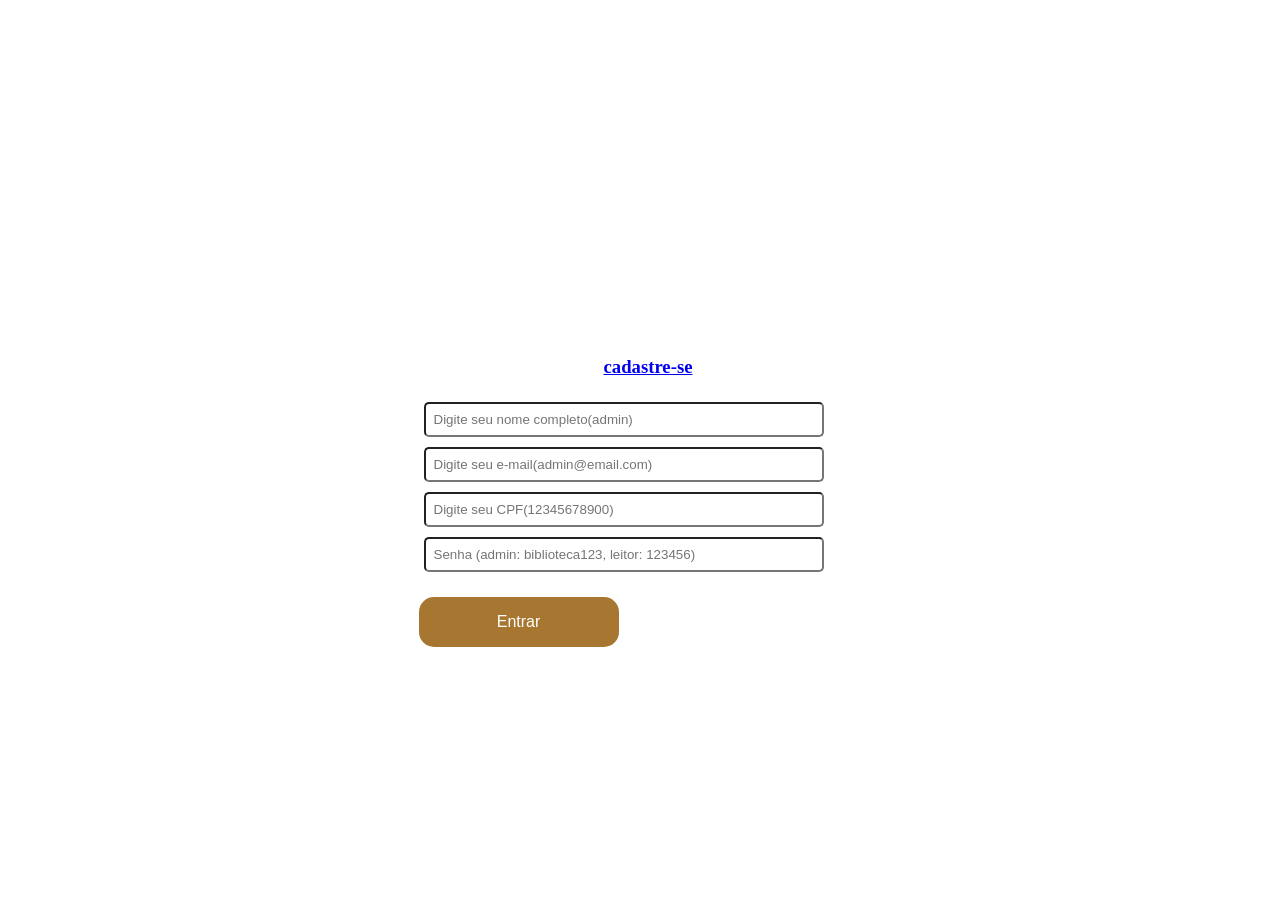
<file: index.html>
<!DOCTYPE html>
<html lang="en">

<head>
    <meta charset="UTF-8">
    <meta name="viewport" content="width=device-width, initial-scale=1.0">
    <title>BiblioTech</title>
    <link rel="stylesheet" href="./css/style.css">
</head>

<body>
    <section id="tela-login">
        <h1>Bemm Vindo à Nuvem Literária</h1>
        <h2>Faça seu login</h2>
        <h3>Se não tem uma conta, <a href="cadastro.html">cadastre-se</a></h3>
        <div class="container-login">

            <div class="campo-grupo">
                <input type="text" id="nome-completo" placeholder="Digite seu nome completo(admin)">
            </div>

            <div class="campo-grupo">
                <input type="email" id="email-login" placeholder="Digite seu e-mail(admin@email.com)">
            </div>

            <div class="campo-grupo">
                <input type="text" id="cpf-login" placeholder="Digite seu CPF(12345678900)">
            </div>

            <input type="password" id="senha-admin" placeholder="Senha (admin: biblioteca123, leitor: 123456)">

        </div>

        <button class="btn-entrar" onclick="realizarLogin()">
            Entrar
        </button>
        
    </section>


    <script src="script.js"></script>
</body>

</html>
</file>
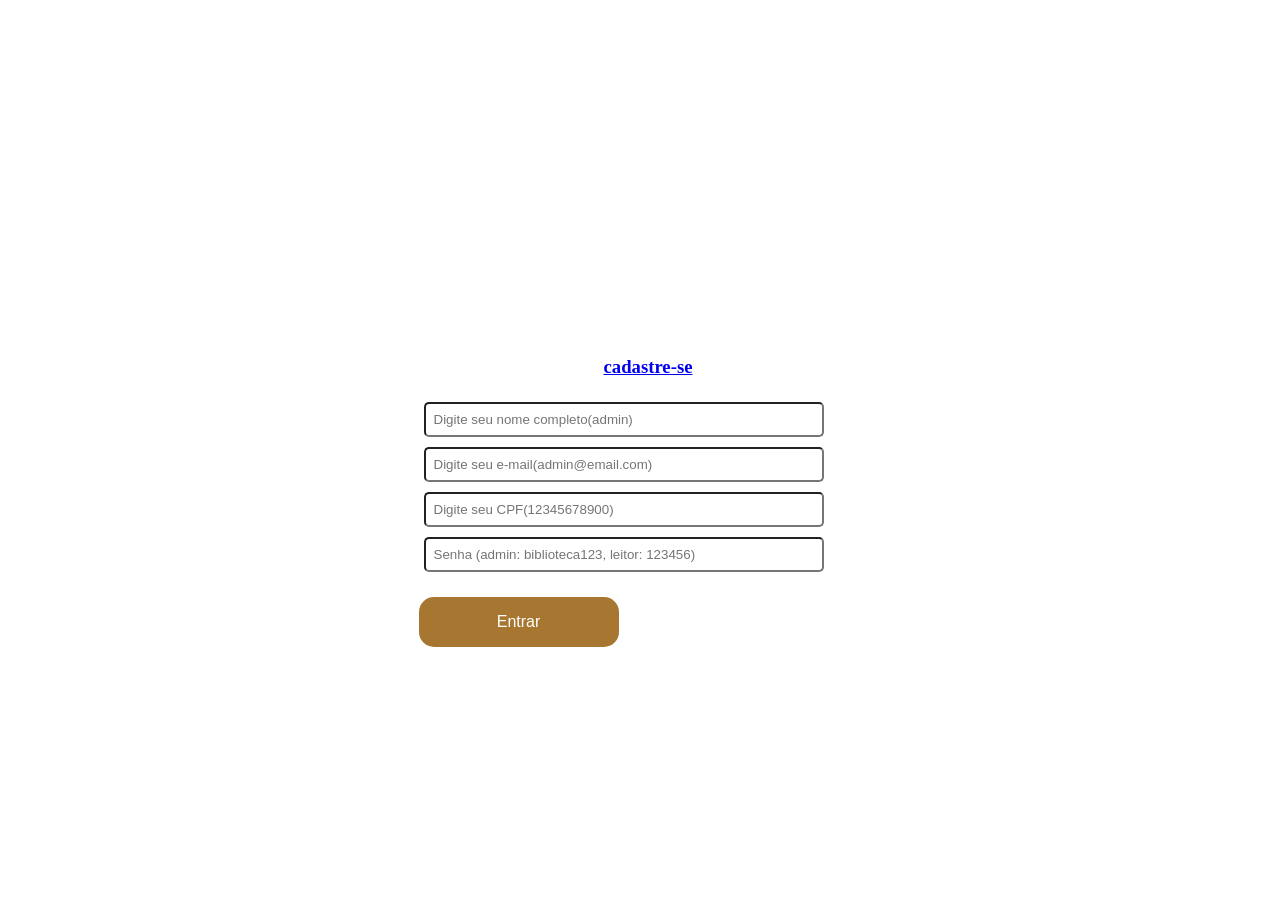
<file: html/index.html>
<!DOCTYPE html>
<html lang="en">

<head>
    <meta charset="UTF-8">
    <meta name="viewport" content="width=device-width, initial-scale=1.0">
    <title>BiblioTech</title>
    <link rel="stylesheet" href="../css/style.css">
</head>

<body>
    <section id="tela-login">
        <h1>Bemm Vindo à Nuvem Literária</h1>
        <h2>Faça seu login</h2>
        <h3>Se não tem uma conta, <a href="cadastro.html">cadastre-se</a></h3>
        <div class="container-login">

            <div class="campo-grupo">
                <input type="text" id="nome-completo" placeholder="Digite seu nome completo(admin)">
            </div>

            <div class="campo-grupo">
                <input type="email" id="email-login" placeholder="Digite seu e-mail(admin@email.com)">
            </div>

            <div class="campo-grupo">
                <input type="text" id="cpf-login" placeholder="Digite seu CPF(12345678900)">
            </div>

            <input type="password" id="senha-admin" placeholder="Senha (admin: biblioteca123, leitor: 123456)">

        </div>

        <button class="btn-entrar" onclick="realizarLogin()">
            Entrar
        </button>
        
    </section>


    <script src="../script.js"></script>
</body>

</html>
</file>
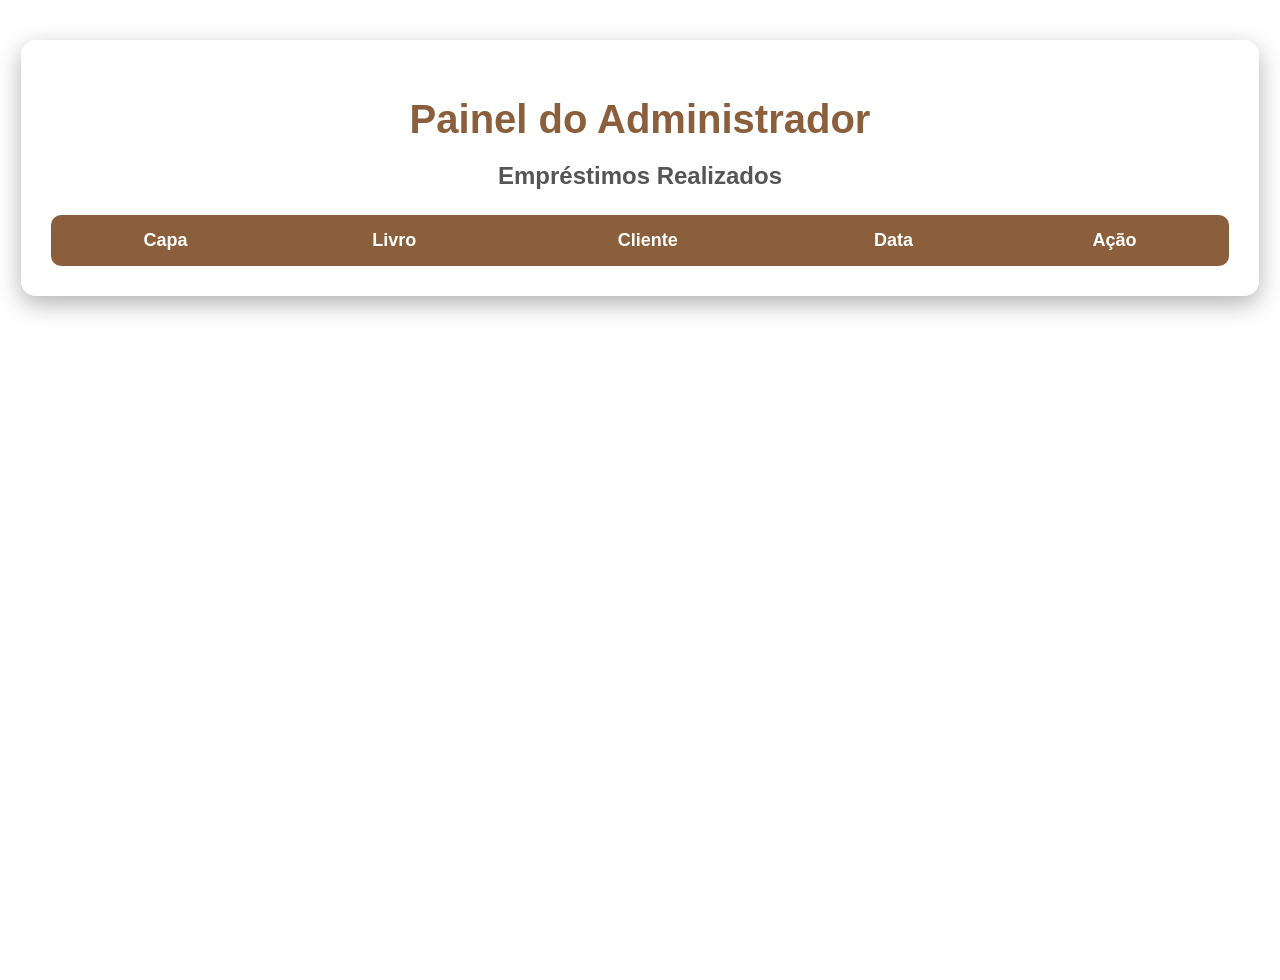
<file: html/admin.html>
<!DOCTYPE html>
<html lang="en">
<head>
    <meta charset="UTF-8">
    <meta name="viewport" content="width=device-width, initial-scale=1.0">
    <title>Administrador</title>
    <link rel="stylesheet" href="../css/admin.css">
</head>
<body>
        <div class="container-admin">
        <h1>Painel do Administrador</h1>
        <h2>Empréstimos Realizados</h2>

        <table class="tabela-emprestimos">
            <thead>
                <tr>
                    <th>Capa</th>
                    <th>Livro</th>
                    <th>Cliente</th>
                    <th>Data</th>
                    <th>Ação</th>
                </tr>
            </thead>

            <tbody id="tabelaEmprestimos">
              
            </tbody>
        </table>
    </div>

        <script src="../script.js"></script>

        <script>
            carregarEmprestimosAdmin();
        </script>

</body>
</html>
</file>
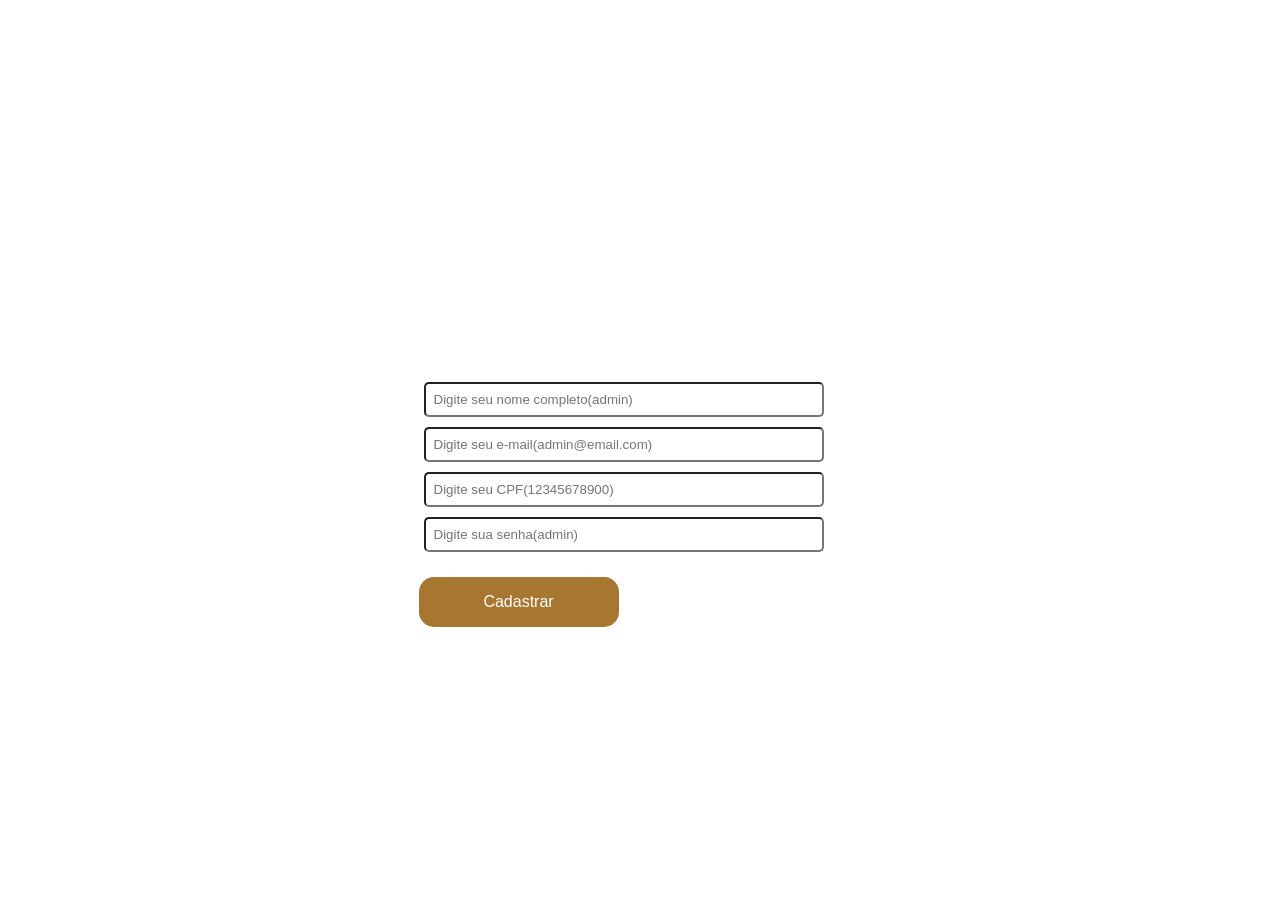
<file: html/cadastro.html>
<!DOCTYPE html>
<html lang="en">
<head>
    <meta charset="UTF-8">
    <meta name="viewport" content="width=device-width, initial-scale=1.0">
    <title>Cadastro</title>
    <link rel="stylesheet" href="../css/cadastro.css">
</head>
<body>
    <section id="tela-cadastro">
        <h1>Bemm Vindo à Nuvem Literária</h1>
        <h2>Faça seu cadastro</h2>
        <div class="container-login">

            <div class="campo-grupo">
                <input type="text" id="nome-completo" placeholder="Digite seu nome completo(admin)">
            </div>

            <div class="campo-grupo">
                <input type="email" id="email-login" placeholder="Digite seu e-mail(admin@email.com)">
            </div>

            <div class="campo-grupo">
                <input type="text" id="cpf-login" placeholder="Digite seu CPF(12345678900)">
            </div>

             <div class="campo-grupo">
                <input type="password" id="senha-login" placeholder="Digite sua senha(admin)">
            </div>
        

            <button class="btn-entrar" onclick="realizarCadastro()">Cadastrar</button>
        
    </section>


    <script src="../script.js"></script>
</body>
</html>
</file>
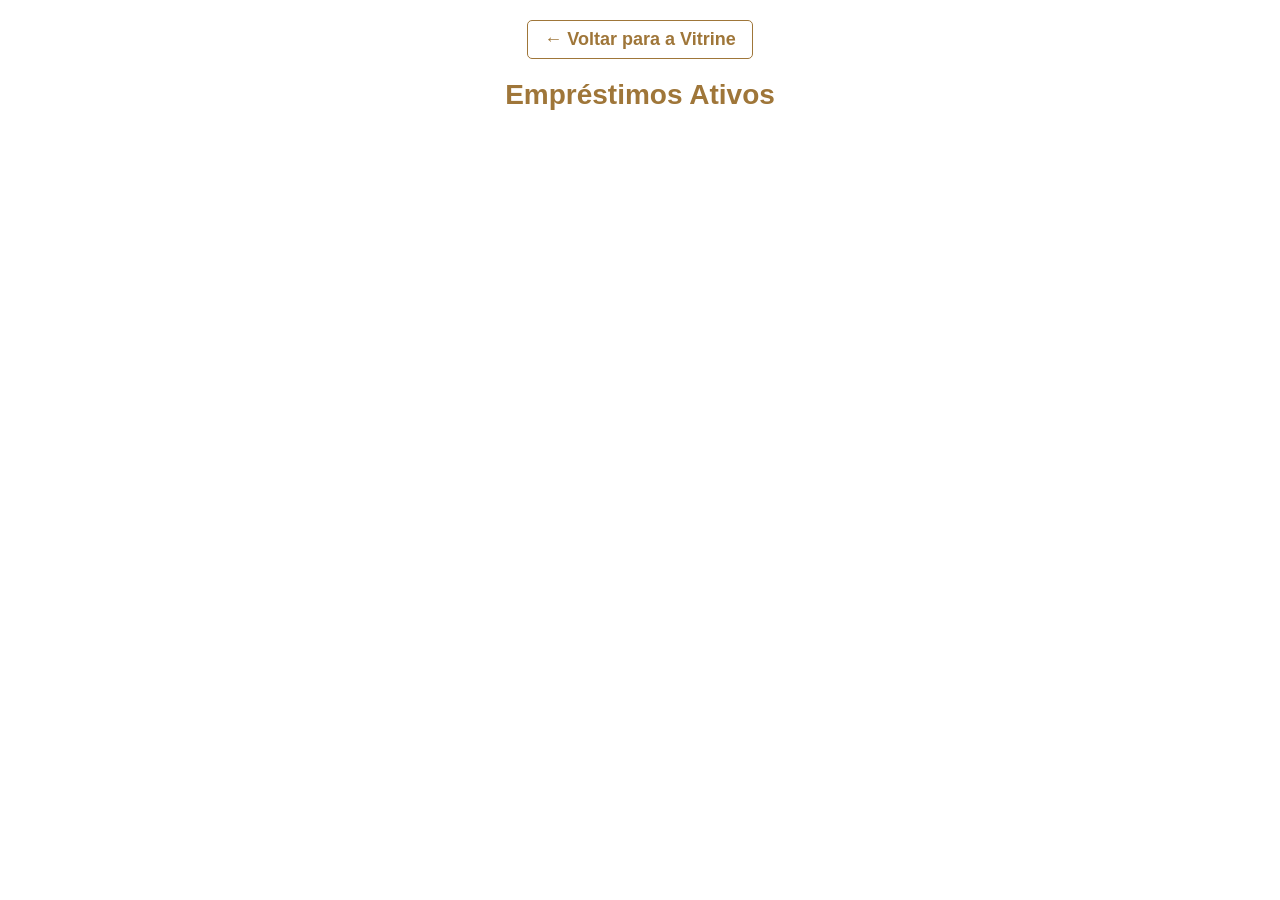
<file: html/meusEmprestimos.html>
<!DOCTYPE html>
<html lang="pt-BR">
<head>
    <meta charset="UTF-8">
    <meta name="viewport" content="width=device-width, initial-scale=1.0">
    <title>Meus Empréstimos Ativos</title>
    <link rel="stylesheet" href="../css/meusEmprestimos.css">
</head>
<body>

    <a href="index.html" class="btn-voltar">← Voltar para a Vitrine</a>

    <section class="secao-emprestimos">
        <h2>Empréstimos Ativos</h2>
        <div id="container-emprestimos-ativos" class="grid-emprestimos"></div>
    </section>

    <script src="../script.js"></script>
</body>
</html>
</file>
<file: css/style.css>
html, body {
    height: 100%;
    margin: 0;
    padding: 0;
}

body {
    background-image: url('https://wallpapers.com/images/hd/bookshelf-background-xfix8ihv6dmfjzyu.jpg');
    background-size: cover;
    background-attachment: fixed; 
    min-height: 100vh; 
    display: flex;
    flex-direction: column;
    align-items: center;
    justify-content: center;
    color: white; 
}

h1 {
    color: #ffffff;
    font-family:'Gill Sans', 'Gill Sans MT', Calibri, 'Trebuchet MS', sans-serif;
    text-align: center;
    margin: 0 0 20px 0;
    font-size: 30px;
}

h2 {
    color: #ffffff;
    font-family:'Gill Sans', 'Gill Sans MT', Calibri, 'Trebuchet MS', sans-serif;
    text-align: center;
    margin: 0 0 20px 0;
    font-size: 25px;
}

.container {
    width: 400px;
    height: 250px;
    margin: 80px auto;
    background-color: #ffffff;
    padding: 30px;
    border-radius: 12px;
    box-shadow: 0 8px 20px rgba(0, 0, 0, 0.25);
    text-align: center;
}

input {
    width: 400px;
    padding: 8px;
    box-sizing: border-box;
    margin: 5px;
    border-radius: 5px;
}

button {
    background-color: #a77732;
    color: white;
    border: none;
    padding: 10px 20px;
    font-size: 16px;
    cursor: pointer;
    margin-top: 20px;
    border-radius: 15px;
    width: 200px;
    height: 50px;
}
</file>
<file: css/admin.css>
html, body {
    margin: 0;
    padding: 0;
    min-height: 100vh;
}

body {
    background-image: url('https://wallpapers.com/images/hd/bookshelf-background-xfix8ihv6dmfjzyu.jpg');
    background-size: cover;
    background-position: center;
    background-attachment: fixed;

    font-family: 'Gill Sans', 'Gill Sans MT', Calibri, 'Trebuchet MS', sans-serif;

    display: flex;
    justify-content: center;
    align-items: flex-start;

    padding: 40px 20px;
}

.container-admin {
    width: 95%;
    max-width: 1200px;

    background: rgba(255, 255, 255, 0.95);

    padding: 30px;

    border-radius: 15px;

    box-shadow: 0 8px 25px rgba(0,0,0,0.3);
}

.container-admin h1 {
    text-align: center;
    color: #8B5E3C;
    margin-bottom: 10px;
    font-size: 40px;
}

.container-admin h2 {
    text-align: center;
    color: #555;
    margin-bottom: 25px;
}

.tabela-emprestimos {
    width: 100%;
    border-collapse: collapse;
    overflow: hidden;
    border-radius: 10px;
}

.tabela-emprestimos thead {
    background: #8B5E3C;
    color: white;
}

.tabela-emprestimos th {
    padding: 15px;
    font-size: 18px;
}

.tabela-emprestimos td {
    padding: 15px;
    text-align: center;
    border-bottom: 1px solid #ddd;
}

.tabela-emprestimos tr:nth-child(even) {
    background: #f7f7f7;
}

.tabela-emprestimos tr:hover {
    background: #ececec;
    transition: 0.3s;
}

.tabela-emprestimos img {
    width: 70px;
    height: 100px;
    object-fit: cover;
    border-radius: 8px;
    box-shadow: 0 3px 8px rgba(0,0,0,0.2);
}

#tabelaEmprestimos td:nth-child(2) {
    font-weight: bold;
    color: #333;
}

#tabelaEmprestimos td:nth-child(3) {
    color: #8B5E3C;
    font-weight: bold;
}

#tabelaEmprestimos td:nth-child(4) {
    color: #2e7d32;
    font-weight: bold;
}

.btn-devolver-admin {
    background: #c62828;
    color: white;

    border: none;
    padding: 8px 15px;

    border-radius: 6px;

    cursor: pointer;

    font-weight: bold;

    transition: 0.3s;
}

.btn-devolver-admin:hover {
    background: #e53935;
    transform: scale(1.05);
}

.btn-devolver-admin:active {
    transform: scale(0.95);
}
</file>
<file: css/cadastro.css>
html, body {
    height: 100%;
    margin: 0;
    padding: 0;
}

body {
    background-image: url('https://wallpapers.com/images/hd/bookshelf-background-xfix8ihv6dmfjzyu.jpg');
    background-size: cover;
    background-attachment: fixed; 
    min-height: 100vh; 
    display: flex;
    flex-direction: column;
    align-items: center;
    justify-content: center;
    color: white; 
}

h1 {
    color: #ffffff;
    font-family:'Gill Sans', 'Gill Sans MT', Calibri, 'Trebuchet MS', sans-serif;
    text-align: center;
    margin: 0 0 20px 0;
    font-size: 30px;
}

h2 {
    color: #ffffff;
    font-family:'Gill Sans', 'Gill Sans MT', Calibri, 'Trebuchet MS', sans-serif;
    text-align: center;
    margin: 0 0 20px 0;
    font-size: 25px;
}

.container {
    width: 400px;
    height: 250px;
    margin: 80px auto;
    background-color: #ffffff;
    padding: 30px;
    border-radius: 12px;
    box-shadow: 0 8px 20px rgba(0, 0, 0, 0.25);
    text-align: center;
}

input {
    width: 400px;
    padding: 8px;
    box-sizing: border-box;
    margin: 5px;
    border-radius: 5px;
}

button {
    background-color: #a77732;
    color: white;
    border: none;
    padding: 10px 20px;
    font-size: 16px;
    cursor: pointer;
    margin-top: 20px;
    border-radius: 15px;
    width: 200px;
    height: 50px;
}
</file>
<file: css/meusEmprestimos.css>
* {
    box-sizing: border-box;
    margin: 0;
    padding: 0;
}

body {
    background-image: url('https://wallpapers.com/images/hd/bookshelf-background-xfix8ihv6dmfjzyu.jpg');
    display: flex;
    flex-direction: column;
    align-items: center;
    min-height: 100vh;
    padding: 20px;
}

.secao-emprestimos {
    width: 100%;
    max-width: 1200px;
    display: flex;
    flex-direction: column;
    align-items: center;
}

.secao-emprestimos h2 {
    color: #9f7639;
    font-family: 'Gill Sans', 'Gill Sans MT', Calibri, 'Trebuchet MS', sans-serif;
    text-align: center;
    font-size: 28px;
    margin-bottom: 30px;
}

.grid-emprestimos {
    display: flex;
    flex-wrap: wrap;
    justify-content: center;
    gap: 20px;
    width: 100%;
}

.card-emprestimo {
    display: flex;
    flex-direction: column;
    align-items: center;
    justify-content: space-between;
    background-color: #ffffff;
    border-radius: 5px;
    height: 430px;
    width: 300px;
    padding: 15px;
    box-sizing: border-box;
}

.card-emprestimo img {
    width: 150px;
    height: 220px;
    object-fit: cover;
    border-radius: 5px;
}

.info-emprestimo {
    width: 100%;
    display: flex;
    flex-direction: column;
    align-items: center;
}

.card-emprestimo h3 {
    color: #9f7639;
    font-family: 'Gill Sans', 'Gill Sans MT', Calibri, 'Trebuchet MS', sans-serif;
    text-align: center;
    font-size: 22px;
    margin: 10px 0 5px 0;
}

.card-emprestimo p {
    text-align: center;
    font-size: 18px;
    color: #555;
    margin: 3px 0;
    font-family: sans-serif;
}

.card-emprestimo p strong {
    color: #9f7639;
}

.data-devolucao {
    font-weight: bold;
    color: #c0392b !important;
}

.btn-devolver {
    background-color: #c0392b;
    color: #ffffff;
    border: none;
    border-radius: 5px;
    padding: 10px 20px;
    font-family: 'Gill Sans', 'Gill Sans MT', Calibri, 'Trebuchet MS', sans-serif;
    font-size: 18px;
    font-weight: bold;
    cursor: pointer;
    width: 100%;
    text-align: center;
    box-sizing: border-box;
    transition: background-color 0.2s ease;
    margin-top: 10px;
}

.btn-devolver:hover {
    background-color: #962d22;
}

.sem-emprestimos {
    color: #9f7639;
    font-family: 'Gill Sans', 'Gill Sans MT', Calibri, 'Trebuchet MS', sans-serif;
    font-size: 22px;
    text-align: center;
    margin-top: 40px;
}

.btn-voltar {
    display: inline-block;
    margin-bottom: 20px;
    color: #9f7639;
    text-decoration: none;
    font-family: 'Gill Sans', 'Gill Sans MT', Calibri, 'Trebuchet MS', sans-serif;
    font-size: 18px;
    font-weight: bold;
    border: 1px solid #9f7639;
    padding: 8px 16px;
    border-radius: 5px;
    background-color: #ffffff;
    transition: all 0.2s ease;
}

.btn-voltar:hover {
    background-color: #9f7639;
    color: #ffffff;
}
</file>
